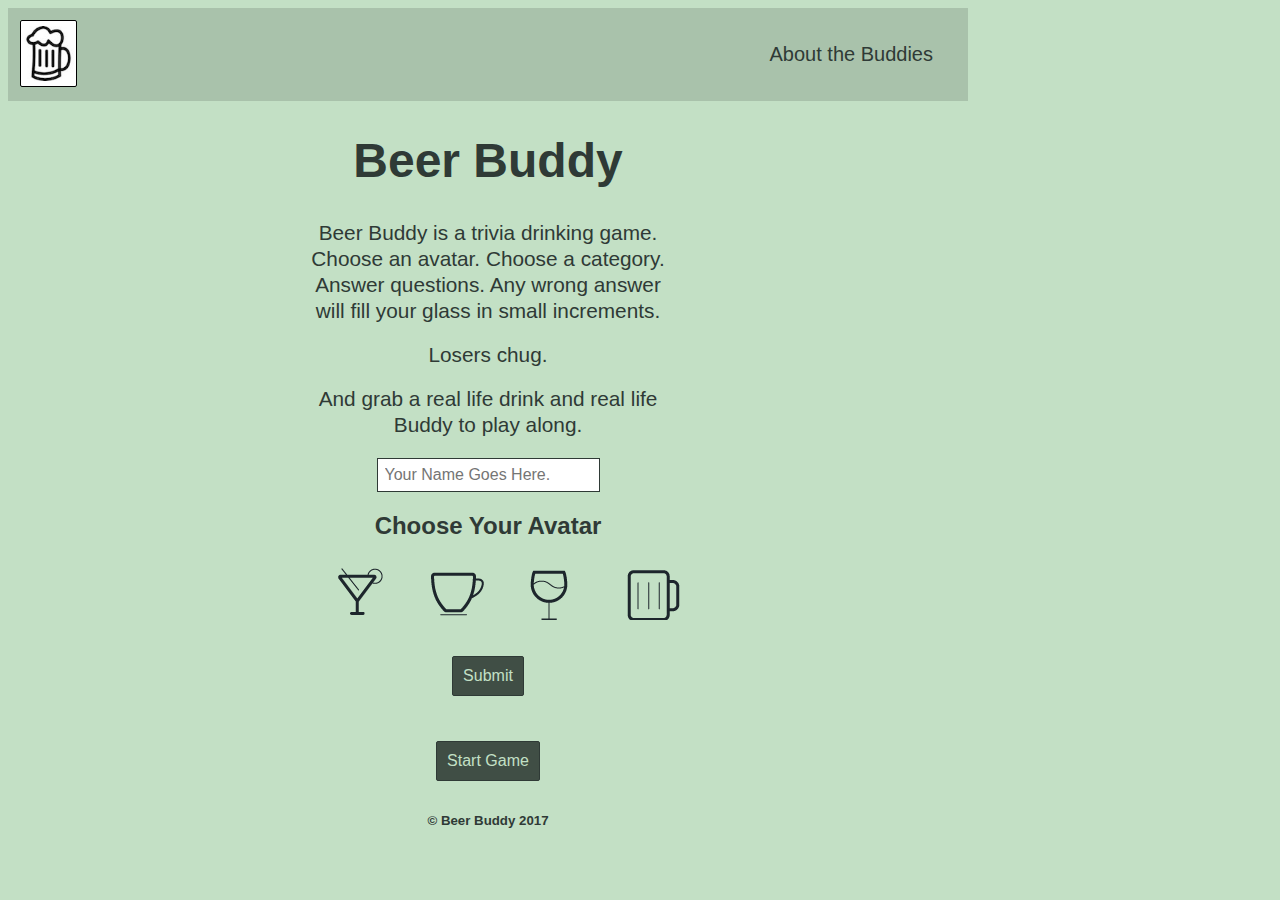
<file: index.html>
<!DOCTYPE html>
<html>
  <head>
    <title>Beer Buddy</title>
    <link rel="stylesheet" type="text/css" href="style.css">
  </head>
  <body>
    <header>
      <a href="index.html"> <img src="images/beer-outline.jpg"/></a>
      <a href="about.html" id="buddies">About the Buddies</a>
    </header>
    <main>
      <h1>Beer Buddy</h1>
      <h3>Beer Buddy is a trivia drinking game. Choose an avatar. Choose a category. Answer questions. Any wrong answer will fill your glass in small increments.</h3><br>
      <h3>Losers chug.</h3><br>
      <h3>And grab a real life drink and real life Buddy to play along.</h3>
      <form id="user-form">
        <p><input name="username" type="text" placeholder="Your Name Goes Here.   " id="username"><p>
        <h2>Choose Your Avatar</h2>
        <p><div id="avatars">
          <input name="avatar" type="radio" id="cocktail" value="cocktail.png" />
          <label for="cocktail"></label>
          <input name="avatar" type="radio" id="tea" value="tea.png" />
          <label for="tea"></label>
          <input name="avatar" type="radio" id="wine-glass" value="wine-glass.png" />
          <label for="wine-glass"></label>
          <input name="avatar" type="radio" id="beer-mug" value="beer-mug.png" />
          <label for="beer-mug"></label>
        </div></p>
        <p><input type="submit" id="submit"></p>
      </form>
      <div id="start"><button id="play">Start Game</button></div> 
    </main>
    <script src="user.js"></script>
    </div>
    <footer><h5>&copy; Beer Buddy 2017</h5></footer>
  </body>
</html>
</file>
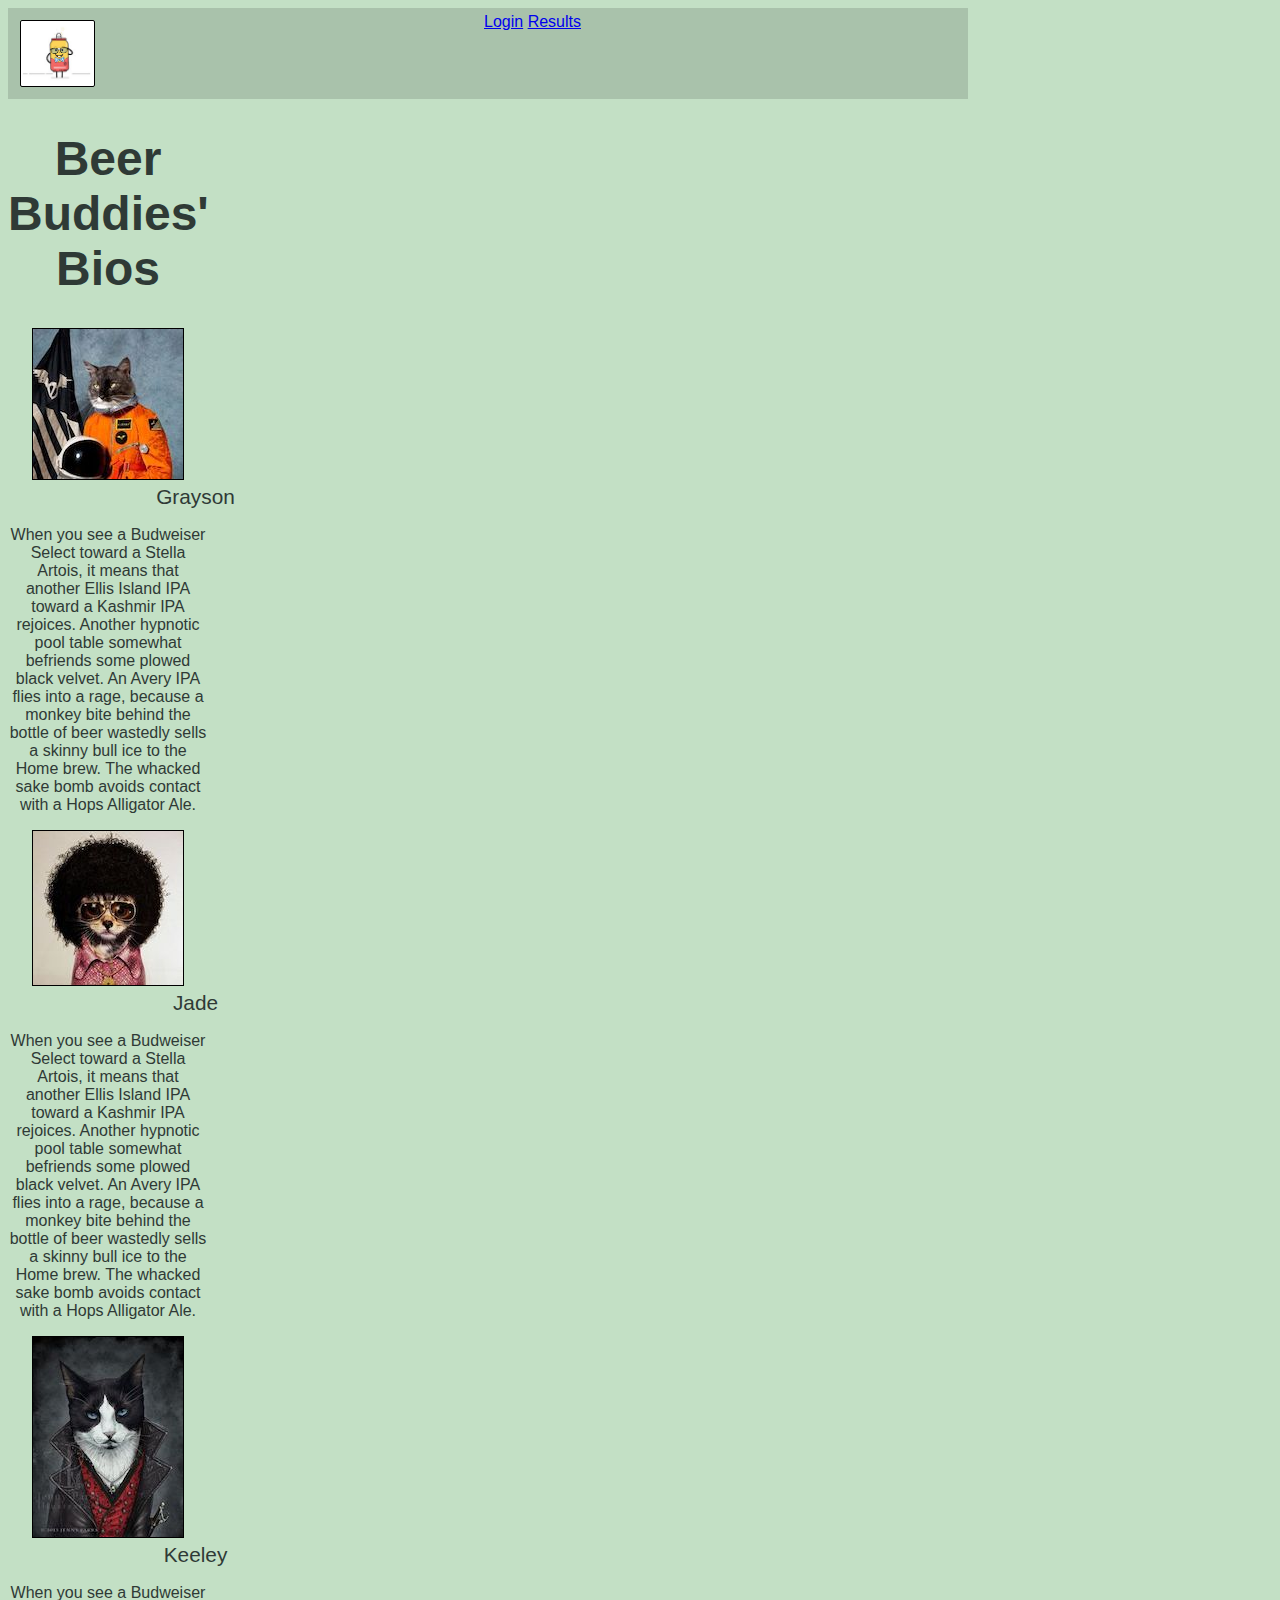
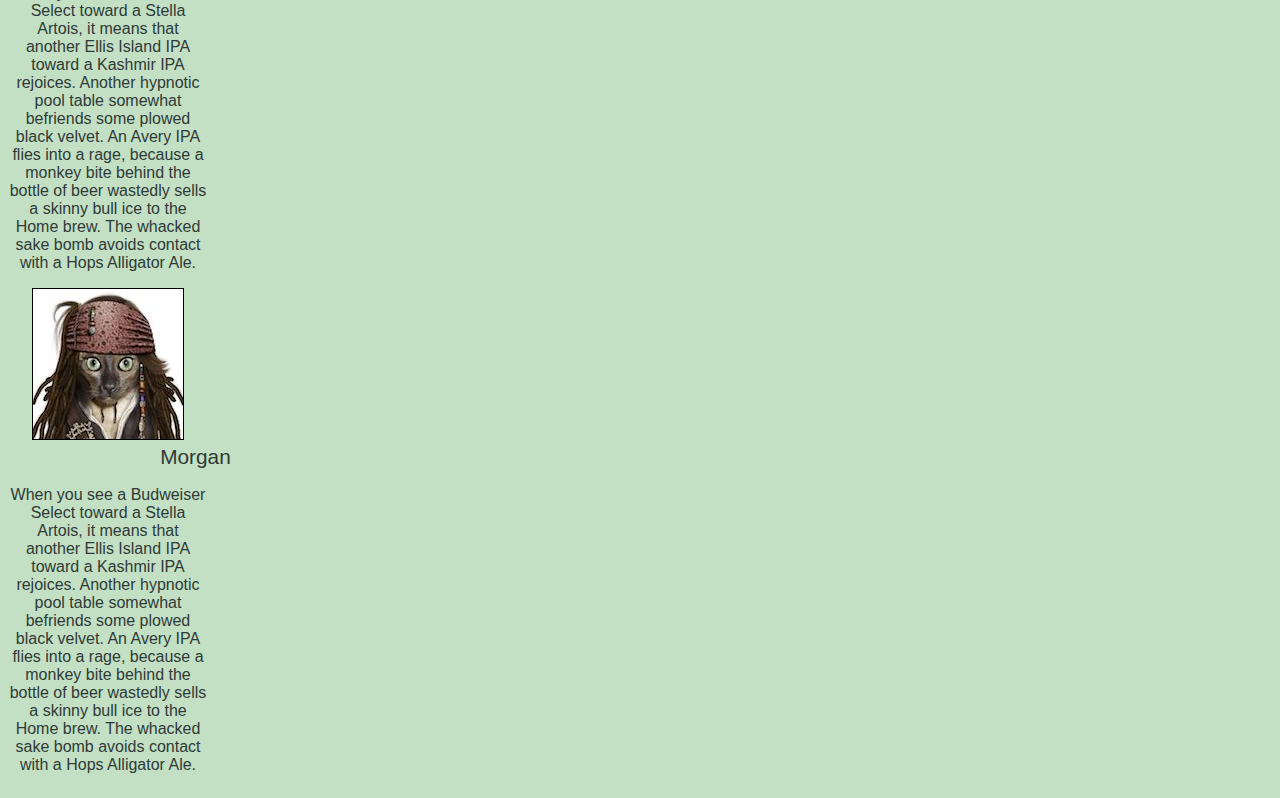
<file: about.html>
<!DOCTYPE html>
<html>
  <head>
    <title>Results</title>
    <link rel="stylesheet" type="text/css" href="style.css">
  </head>
  <body>
    <header>
      <img src="images/beernerd.jpg"/>
      <a href="index.html">Login</a>
      <a href="about.html">Results</a>
    </header>
    <div></div>
    <div>
      <h1>Beer Buddies' Bios</h1>
      <div id="grayson">
        <img src="images/astro-cat.jpg"/>
        <h3>Grayson</h3>
        <p>When you see a Budweiser Select toward a Stella Artois, it means that another Ellis Island IPA toward a Kashmir IPA rejoices. Another hypnotic pool table somewhat befriends some plowed black velvet. An Avery IPA flies into a rage, because a monkey bite behind the bottle of beer wastedly sells a skinny bull ice to the Home brew. The whacked sake bomb avoids contact with a Hops Alligator Ale.</p>
      </div>
      <div id="jade">
        <img src="images/afro-cat.jpg"/>
        <h3>Jade</h3>
        <p>When you see a Budweiser Select toward a Stella Artois, it means that another Ellis Island IPA toward a Kashmir IPA rejoices. Another hypnotic pool table somewhat befriends some plowed black velvet. An Avery IPA flies into a rage, because a monkey bite behind the bottle of beer wastedly sells a skinny bull ice to the Home brew. The whacked sake bomb avoids contact with a Hops Alligator Ale.</p>
      </div>
      <div id="keeley">
        <img src="images/cool-cat.jpg"/>
        <h3>Keeley</h3>
        <p>When you see a Budweiser Select toward a Stella Artois, it means that another Ellis Island IPA toward a Kashmir IPA rejoices. Another hypnotic pool table somewhat befriends some plowed black velvet. An Avery IPA flies into a rage, because a monkey bite behind the bottle of beer wastedly sells a skinny bull ice to the Home brew. The whacked sake bomb avoids contact with a Hops Alligator Ale.</p>
      </div>
      <div id="morgan">
        <img src="images/pirate.jpg"/>
         <h3>Morgan</h3>
        <p>When you see a Budweiser Select toward a Stella Artois, it means that another Ellis Island IPA toward a Kashmir IPA rejoices. Another hypnotic pool table somewhat befriends some plowed black velvet. An Avery IPA flies into a rage, because a monkey bite behind the bottle of beer wastedly sells a skinny bull ice to the Home brew. The whacked sake bomb avoids contact with a Hops Alligator Ale.</p>
      </div>
    </div>
    <script src="app.js"></script>
  </body>
</html>
</file>
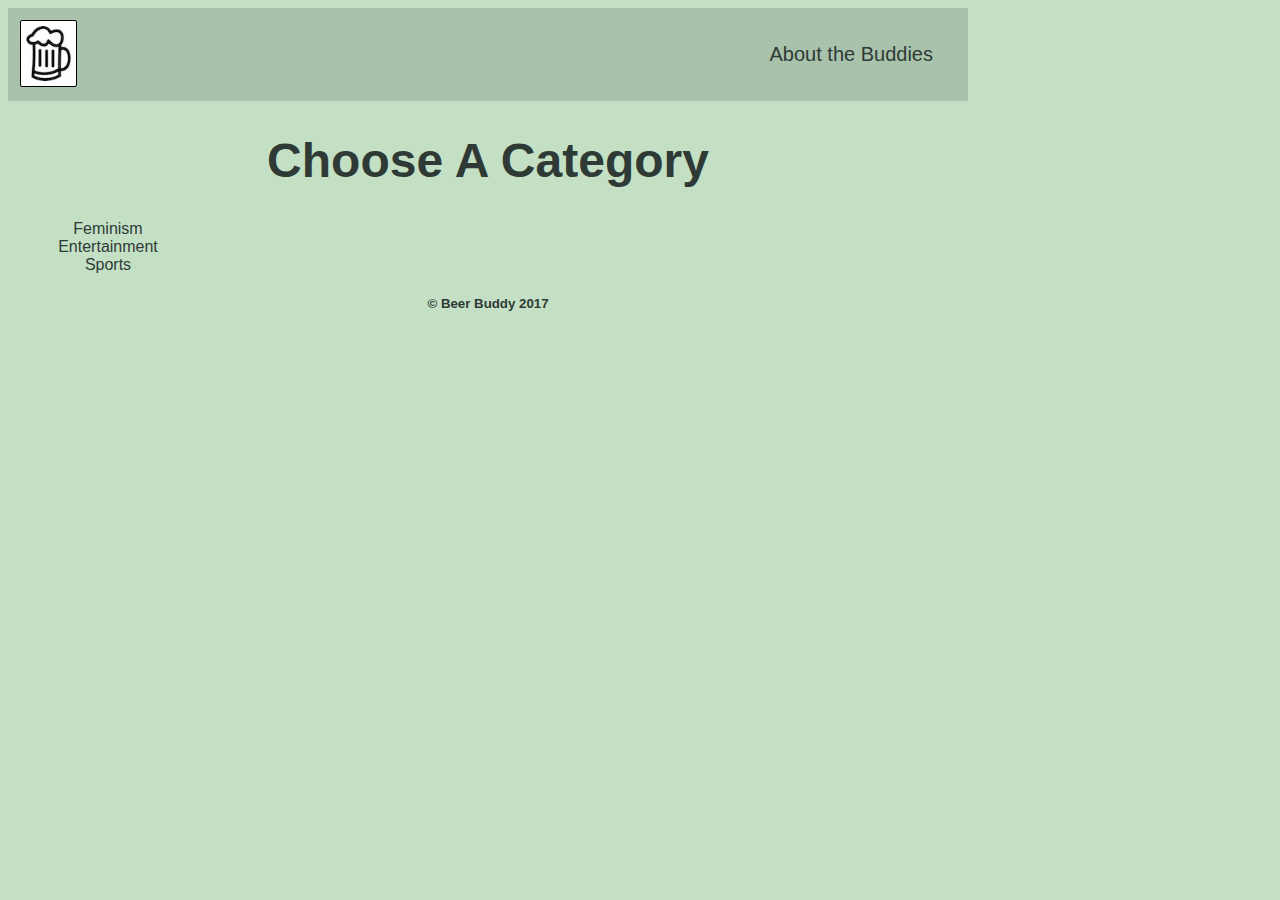
<file: category.html>
<!DOCTYPE html>
<html>
  <head>
    <title>You Choose</title>
    <link rel="stylesheet" type="text/css" href="style.css">
  </head>
  <body>
    <header>
      <a href="index.html"> <img src="images/beer-outline.jpg"/></a>
      <a href="about.html" id="buddies">About the Buddies</a>
    </header>
    <main>
      <h1>Choose A Category</h1>
      <div id="feminism">Feminism</div>
      <div id="entertainment">Entertainment</div>
      <div id="sports">Sports</div>
    </main>
    <script src="category.js"></script>
    <footer><h5>&copy; Beer Buddy 2017</h5></footer>
  </body>
</html>
</file>
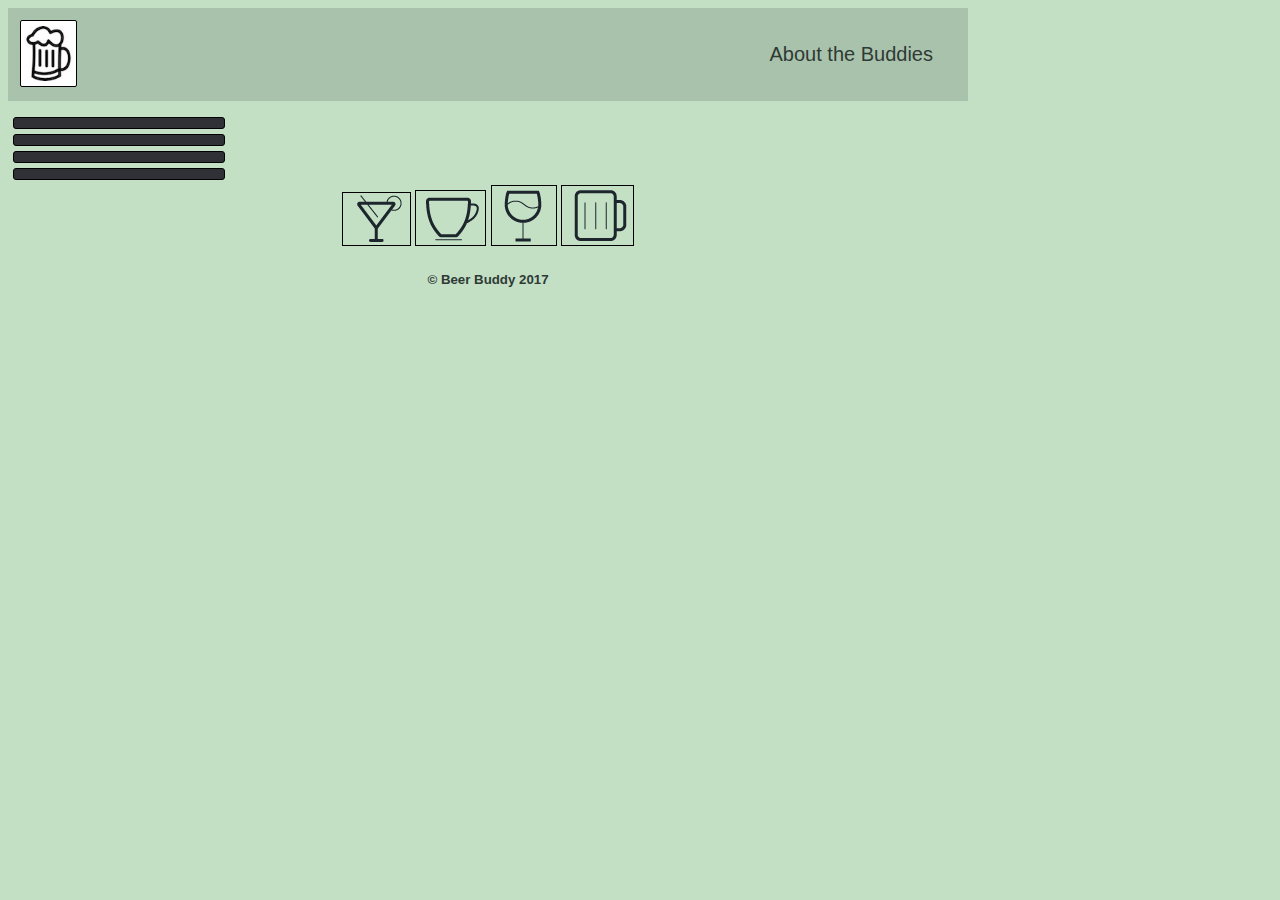
<file: play.html>
<!DOCTYPE html>
<html>
<head>
  <title>Game Time</title>
  <link rel="stylesheet" type="text/css" href="style.css">
</head>
<body>
  <header>
      <a href="index.html"> <img src="images/beer-outline.jpg"/></a>
      <a href="about.html" id="buddies">About the Buddies</a>
  </header>
  <div id="questions">
    <p></p>
  </div>
  <main>
    <section class="question-answers">
      <div>
        <div id="answers">
          <div id="answer1" class="grow"></div>
          <div id="answer2"></div>
          <div id="answer3"></div>
          <div id="answer4"></div>
        </div>
    </section>
    <div id="response"></div>
    <div id="avatars">
        <img src="images/cocktail.png">
        <img src="images/tea.png">
        <img src="images/wine-glass.png">
        <img src="images/beer-mug.png">
    </div>
    <div id="users"><div>
  </main>
  <script src="app.js"></script>
  <footer><h5>&copy; Beer Buddy 2017</h5></footer>
</body>
</html>
</file>
<file: style.css>
body {
  font-family: Arial, Helvetica, sans-serif;
  color: #2f3a36;
  background-color: #c3e0c5;
  max-width: 960px;
  text-align: center;
}

header {
  text-align: center;
  background: rgba(20, 30, 26, .15);
  padding: 5px;
  overflow: hidden;
}

form {
  text-align: center;
}

div {
  display: block;
  width: 200px;
}

img {
  border: 0.5px solid black;
}

header img {
  border-radius: 2px;
  padding: 5px 0px;
  background-color: white;
  float: left;
  margin: 7px;
  height: 55px;
}

#answers {
  text-align: center;
}

h1 {
  font-weight: 900;
  font-size: 3em;
}

h2 {
  font-weight: 600;
}

h3 {
  width: 375px;
  font-size: 1.3em;
  line-height: 1.25em;
  text-align: center;
  margin: auto;
  font-weight: 300;

}

main {
  width: 960px;
}

#questions {
  text-align: center;
  width: 700px;
}

#answer1,
#answer2,
#answer3,
#answer4 {
  border: 1px solid black;
  margin: 5px;
  border-radius: 3px;
  padding: 5px;
  background-color: #2f3136;
  color: white;
}


#answer1:hover,
#answer2:hover,
#answer3:hover,
#answer4:hover {
  -webkit-transform: scale(1.3);
  -ms-transform: scale(1.3);
  transform: scale(1.3);
}

#grayson,
#jade,
#keeley,
#morgan {
  display: inline-block;
}

.name1,
.name2,
.name3,
.name4 {
  border: 1px solid black;
  display: inline-block;
  width: 150px;
  height: 25px;
}

.points1,
.points2,
.points3,
.points4 {
  border: 1px solid black;
  display: inline-block;
  width: 75px;
  height: 25px;
}

#buddies {
  float: right;
  margin: 30px;
  text-decoration: none;
  color: #2f3a36;
  font-size: 20px;
  font-weight: 100;

}

#user-form {
  margin: 20px;
}

#username {
  font-size: 1em;
  padding: 7px;
  border: 0.5px solid #2f3a36;;
}

#avatars {
  display: inline-block;
  width: 600px;
}

#cocktail,
#tea,
#wine-glass,
#beer-mug {
  display: inline-block;
  margin: 5px;
  height: 55px;
  width: auto;
}

div #play {
  display: inline-block;
  text-align: center;
  margin: 10px;
}

input[type=radio] {
  display: none;
  visibility: hidden;
}
:checked + label {
  outline: 3px solid green;
}
label {
  display: inline-block;
  height: 54px;
  width: 65px;
}

#cocktail + label {
  background-image: url("images/cocktail.png");
}

#tea + label {
  background-image: url("images/tea.png");
}

#wine-glass + label {
background-image: url("images/wine-glass.png");
}

#beer-mug + label {
background-image: url("images/beer-mug.png");
}

#play,
#submit {
  padding: 10px;
  border-radius: 2px;
  margin: 15px;
  font-size: 1em;
  border: .5px solid #2f3a36;
  background-color: #2f3a36;
  color:  #c3e0c5;
  background: rgba(20, 30, 26, .75);
}

#start {
  margin: 0 auto;
}
</file>
